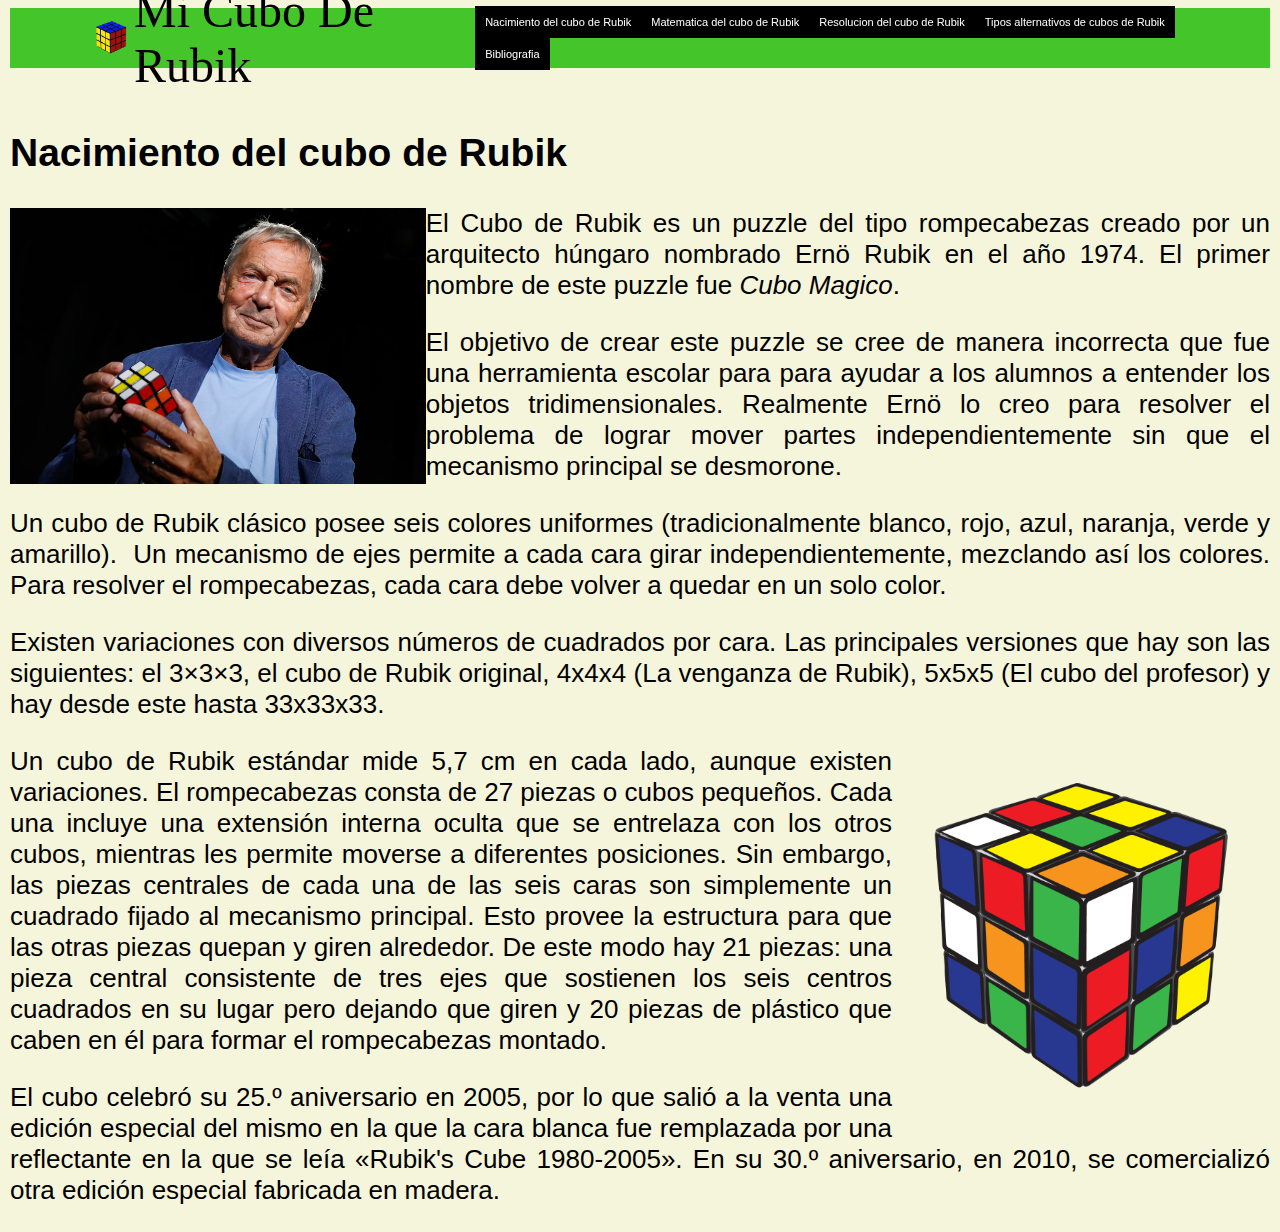
<file: index.html>
<!DOCTYPE html>
<html lang="es">
<head>
    <meta charset="UTF-8">
    <meta name="viewport" content="width=device-width, initial-scale=1.0">
    <title>Mi cubo de Rubik</title>
    <link rel="stylesheet" href="estilos.css">
</head>

<body style="background-color: beige;">
    <header class="container">
        <img class="logo" src="./IMG/logo.png" alt ="logo">
        <h1>Mi Cubo De Rubik</h1>
            <ul id="button">
                <li><a class="Cuadro1" href="./index.html">Nacimiento del cubo de Rubik</a></li>
                <li><a href="./index2.html">Matematica del cubo de Rubik</a></li>
                <li><a href="./index3.html">Resolucion del cubo de Rubik</a></li>
                <li><a href="./index4.html">Tipos alternativos de cubos de Rubik</a></li>
                <li><a href="./index5.html">Bibliografia</a></li>
            </ul>
    </header>
    <main>
        <br> 
        <h2 id="Nacimiento">Nacimiento del cubo de Rubik</h2>
        
            <img class="Creador" src="./IMG/creador.jpg" alt="Imagen de un cubo de rubik">
            <p style="text-align: justify">El Cubo de Rubik es un puzzle del tipo rompecabezas creado por un arquitecto húngaro nombrado Ernö Rubik en el año 1974. El primer nombre de este puzzle fue <i>Cubo Magico</i>.</p>
            <p style="text-align: justify" >El objetivo de crear este puzzle se cree de manera incorrecta que fue una herramienta escolar para para ayudar a los alumnos a entender los objetos tridimensionales. Realmente Ernö lo creo para resolver el problema de lograr mover partes independientemente sin que el mecanismo principal se desmorone. </p>
            <p style="text-align: justify"> Un cubo de Rubik clásico posee seis colores uniformes (tradicionalmente blanco, rojo, azul, naranja, verde y amarillo). ​ Un mecanismo de ejes permite a cada cara girar independientemente, mezclando así los colores. Para resolver el rompecabezas, cada cara debe volver a quedar en un solo color.</p>    
            <p style="text-align: justify">Existen variaciones con diversos números de cuadrados por cara. Las principales versiones que hay son las siguientes: el 3×3×3, el cubo de Rubik original, 4x4x4 (La venganza de Rubik), 5x5x5 (El cubo del profesor) y hay desde este hasta 33x33x33.</p>
            <img class="gif" src="./IMG/cuboMoviendose.gif" alt="gif de un cubo moviendose">
            <p style="text-align: justify">Un cubo de Rubik estándar mide 5,7 cm en cada lado, aunque existen variaciones. El rompecabezas consta de 27 piezas o cubos pequeños. Cada una incluye una extensión interna oculta que se entrelaza con los otros cubos, mientras les permite moverse a diferentes posiciones. Sin embargo,
                las piezas centrales de cada una de las seis caras son simplemente un cuadrado fijado al mecanismo principal. Esto provee la estructura para que las otras piezas quepan y giren
                alrededor. De este modo hay 21 piezas: una pieza central consistente de tres ejes que sostienen los seis centros cuadrados en su lugar pero dejando que giren y 20 piezas de 
                plástico que caben en él para formar el rompecabezas montado. </p>     
            <p style="text-align: justify">El cubo celebró su 25.º aniversario en 2005, por lo que salió a la venta una edición especial del mismo en la que la cara blanca fue remplazada por una reflectante en la que se leía «Rubik's Cube 1980-2005». En su 30.º aniversario, en 2010, se comercializó otra edición especial fabricada en madera.</p>   
    </main>



    
</body>
</html>
</file>
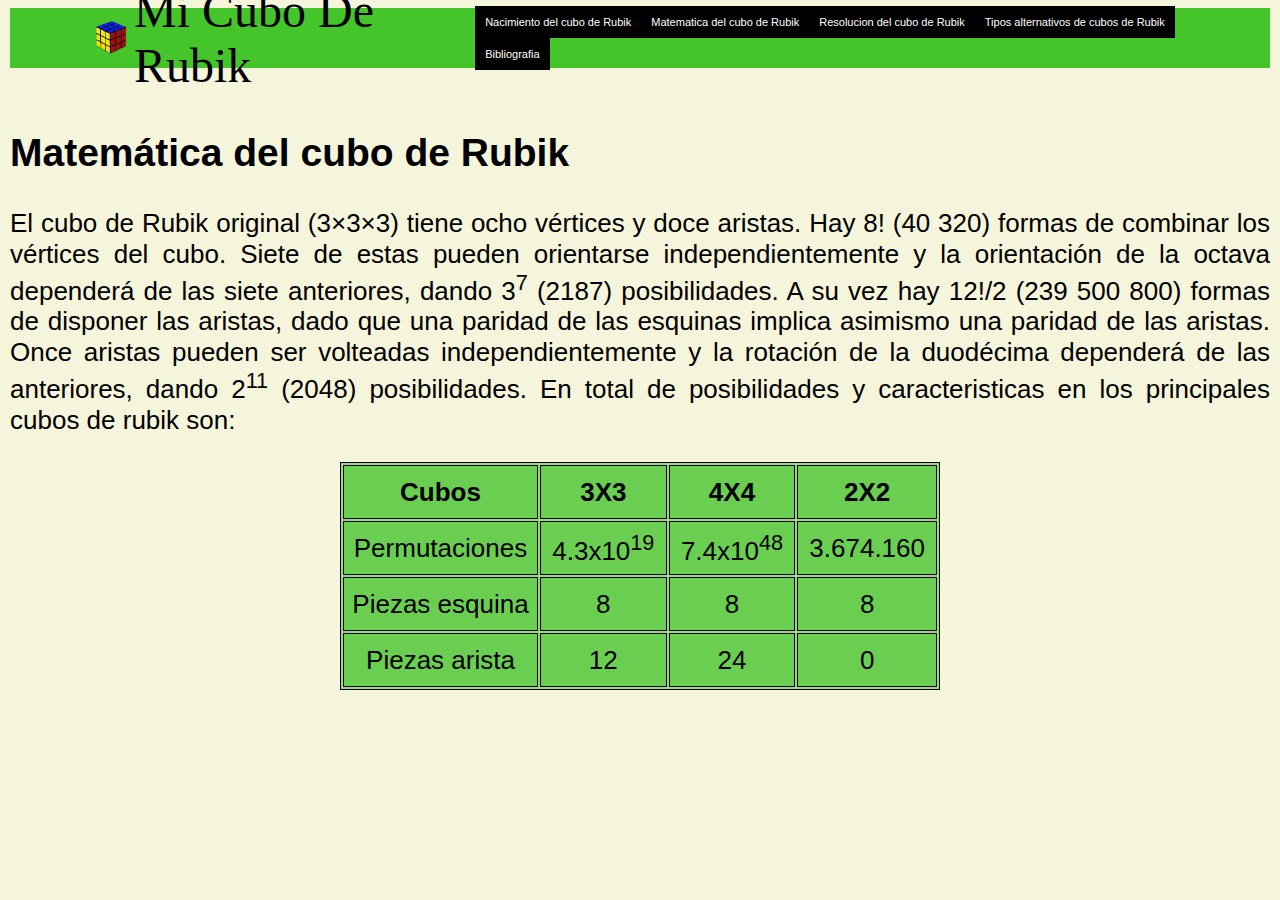
<file: index2.html>
<!DOCTYPE html>
<html lang="es">
<head>
    <meta charset="UTF-8">
    <meta name="viewport" content="width=device-width, initial-scale=1.0">
    <title>Mi cubo de Rubik</title>
    <link rel="stylesheet" href="estilos.css">
</head>

<body style="background-color:beige;">
    <header class="container">
        <img class="logo" src="./IMG/logo.png" alt ="logo">
        <h1>Mi Cubo De Rubik</h1>
            <ul id="button" class="Menu">
                <li><a href="./index.html">Nacimiento del cubo de Rubik</a></li>
                <li><a href="./index2.html">Matematica del cubo de Rubik</a></li>
                <li><a href="./index3.html">Resolucion del cubo de Rubik</a></li>
                <li><a href="./index4.html">Tipos alternativos de cubos de Rubik</a></li>
                <li><a href="./index5.html">Bibliografia</a></li>
            </ul>
    </header>
    <main>
        <br> 
        <h2 id="Matematica">Matemática del cubo de Rubik</h2>
        
        <p style="text-align: justify">El cubo de Rubik original (3×3×3) tiene ocho vértices y doce aristas. Hay 8! (40 320) formas de combinar los vértices del cubo. Siete de 
            estas pueden orientarse independientemente y la orientación de la octava dependerá de las siete anteriores, dando 3<sup>7</sup> (2187) posibilidades.
            A su vez hay 12!/2 (239 500 800) formas de disponer las aristas, dado que una paridad de las esquinas implica asimismo una paridad de las aristas.
            Once aristas pueden ser volteadas independientemente y la rotación de la duodécima dependerá de las anteriores, dando 2<sup>11</sup> (2048) posibilidades.
            En total de posibilidades y caracteristicas en los principales cubos de rubik son:
        </p>

        <table>
            <tr class="TablaCubos">
            <td><strong>Cubos</strong></td>
            <td><strong>3X3</strong></td>
            <td><strong>4X4</strong></td>
            <td><strong>2X2</strong></td>
            </tr>

            <tr>
            <td>Permutaciones</td>
            <td>4.3x10<sup>19</sup></td>
            <td>7.4x10<sup>48</sup></td>
            <td>3.674.160</td>
            </tr>

            <tr>
            <td>Piezas esquina</td>
            <td>8</td>
            <td>8</td>
            <td>8</td>
            </tr>

            <tr>
            <td>Piezas arista</td>
            <td>12</td>
            <td>24</td>
            <td>0</td>
            </tr>
        </table>

    
    
    
    
    </main>



    
</body>
</html>
</file>
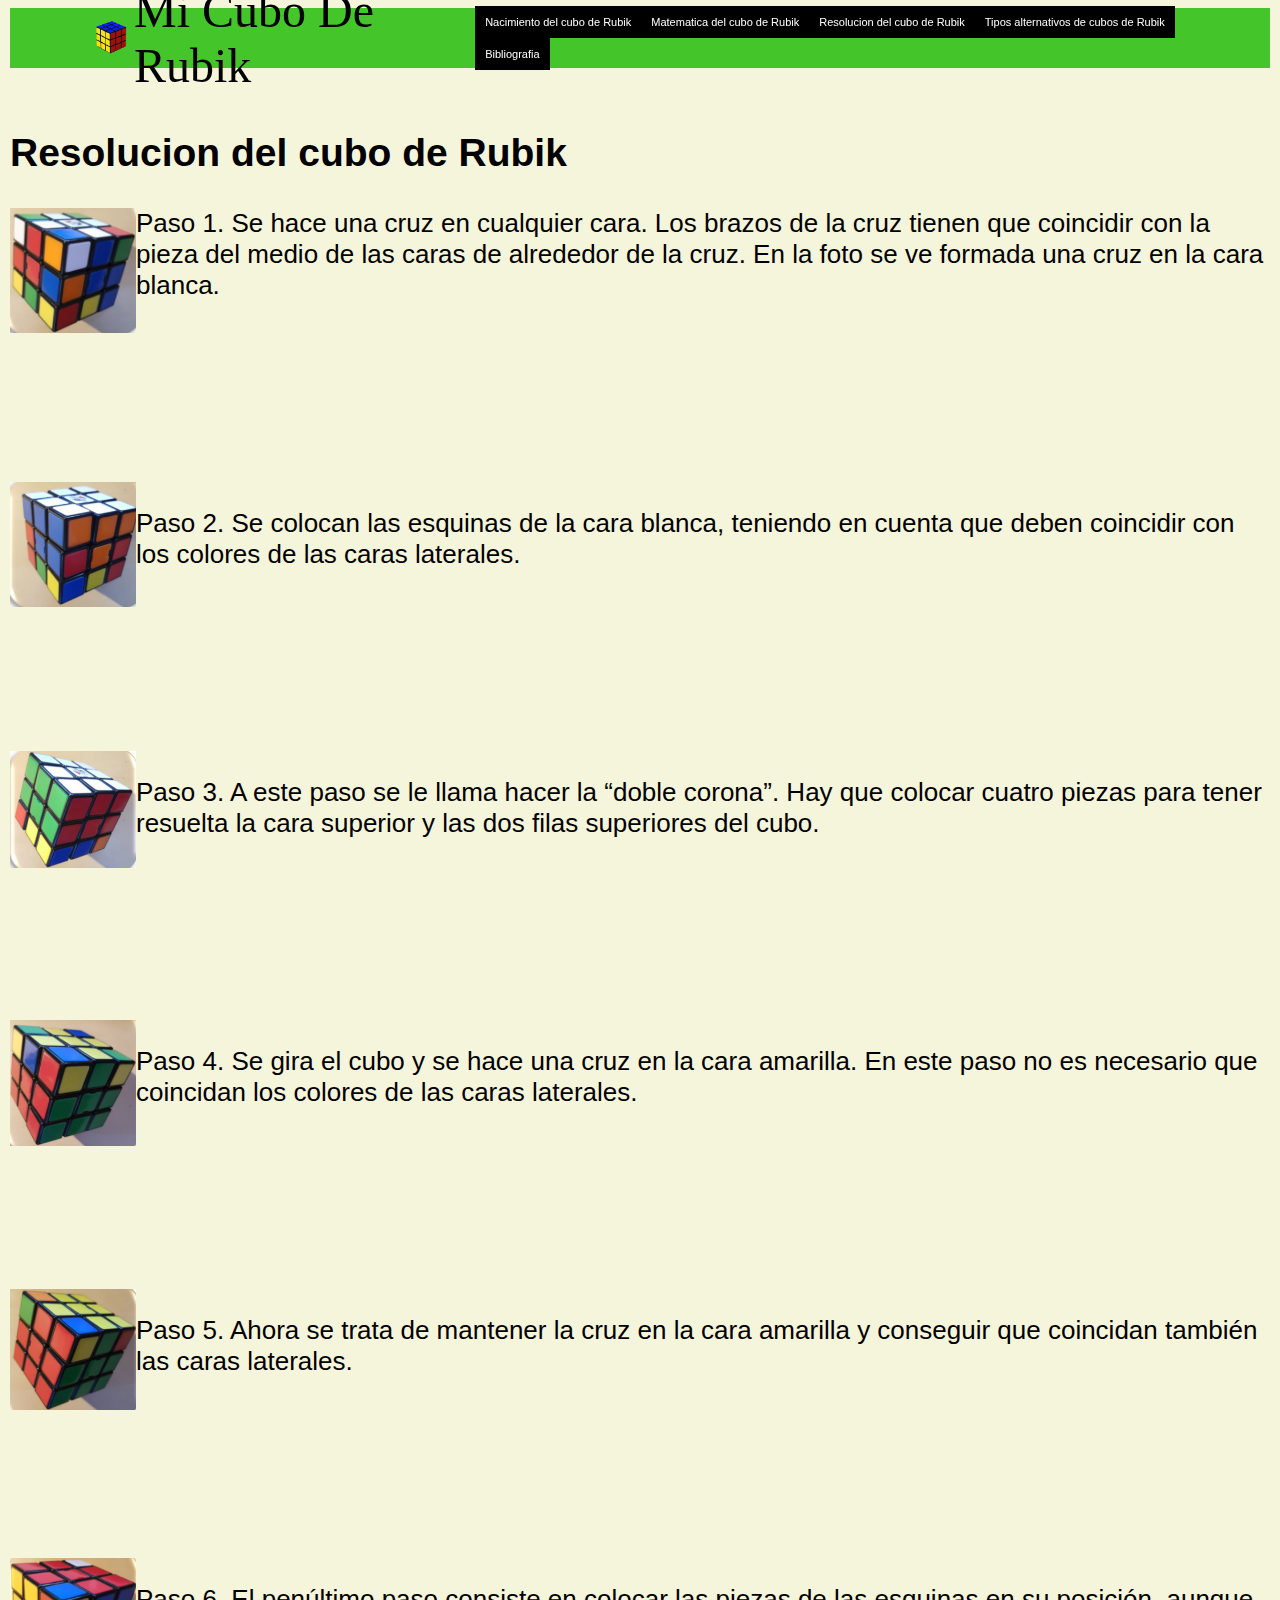
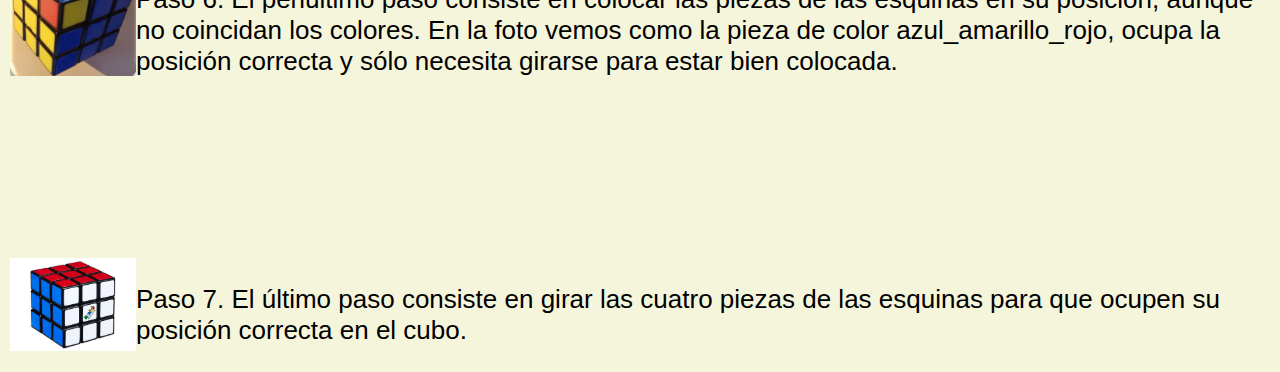
<file: index3.html>
<!DOCTYPE html>
<html lang="en">
<head>
    <meta charset="UTF-8">
    <meta name="viewport" content="width=device-width, initial-scale=1.0">
    <link rel="stylesheet" href="estilos.css">
    <title>Resolucion</title>
</head>
<body style="background-color: beige;">
    <header class="container">
        <img class="logo" src="./IMG/logo.png" alt ="logo">
        <h1>Mi Cubo De Rubik</h1>
            <ul id="button" class="Menu">
                <li><a href="./index.html">Nacimiento del cubo de Rubik</a></li>
                <li><a href="./index2.html">Matematica del cubo de Rubik</a></li>
                <li><a href="./index3.html">Resolucion del cubo de Rubik</a></li>
                <li><a href="./index4.html">Tipos alternativos de cubos de Rubik</a></li>
                <li><a href="./index5.html">Bibliografia</a></li>
            </ul>
    </header>

    <main>
        <br>

        <h2 id="Resolucion">Resolucion del cubo de Rubik</h2>
            <img class="Paso1" src="./IMG/Paso1.PNG" alt="Foto del paso 1">
        <p>Paso 1. Se hace una cruz en cualquier cara. Los brazos de la cruz tienen que coincidir con la pieza del medio de las caras de alrededor de la cruz. En la foto se ve formada una cruz en la cara blanca.</p>
        <br><br><br><br><br>
        <img class="Paso2" src="./IMG/Paso2.PNG" alt="Foto del paso 2">
        <p>Paso 2. Se colocan las esquinas de la cara blanca, teniendo en cuenta que deben coincidir con los colores de las caras laterales.</p>
        <br><br><br><br><br>
        <img class="Paso3" src="./IMG/Paso3.png" alt="Foto del paso 3">
        <p>Paso 3. A este paso se le llama hacer la “doble corona”. Hay que colocar cuatro piezas para tener resuelta la cara superior y las dos filas superiores del cubo.</p>
        <br><br><br><br><br>
        <img class="Paso4" src="./IMG/Paso4.png" alt="Foto del paso 4">
        <p>Paso 4. Se gira el cubo y se hace una cruz en la cara amarilla. En este paso no es necesario que coincidan los colores de las caras laterales.</p>
        <br><br><br><br><br>
        <img class="Paso5" src="./IMG/Paso5.png" alt="Foto del paso 5">
        <p>Paso 5. Ahora se trata de mantener la cruz en la cara amarilla y conseguir que coincidan también las caras laterales.</p>
        <br><br><br><br><br>
        <img class="Paso6" src="./IMG/Paso6.png" alt="Foto del paso 6">
        <p>Paso 6. El penúltimo paso consiste en colocar las piezas de las esquinas en su posición, aunque no coincidan los colores. En la foto vemos como la pieza de color azul_amarillo_rojo, ocupa la posición correcta y sólo necesita girarse para estar bien colocada.</p>
        <br><br><br><br><br>
        <img class="Paso7" src="./IMG/Cubo.jpg" alt="Foto del paso 7">
        <p>Paso 7. El último paso consiste en girar las cuatro piezas de las esquinas para que ocupen su posición correcta en el cubo.</p>


    </main>


</body>
</html>
</file>
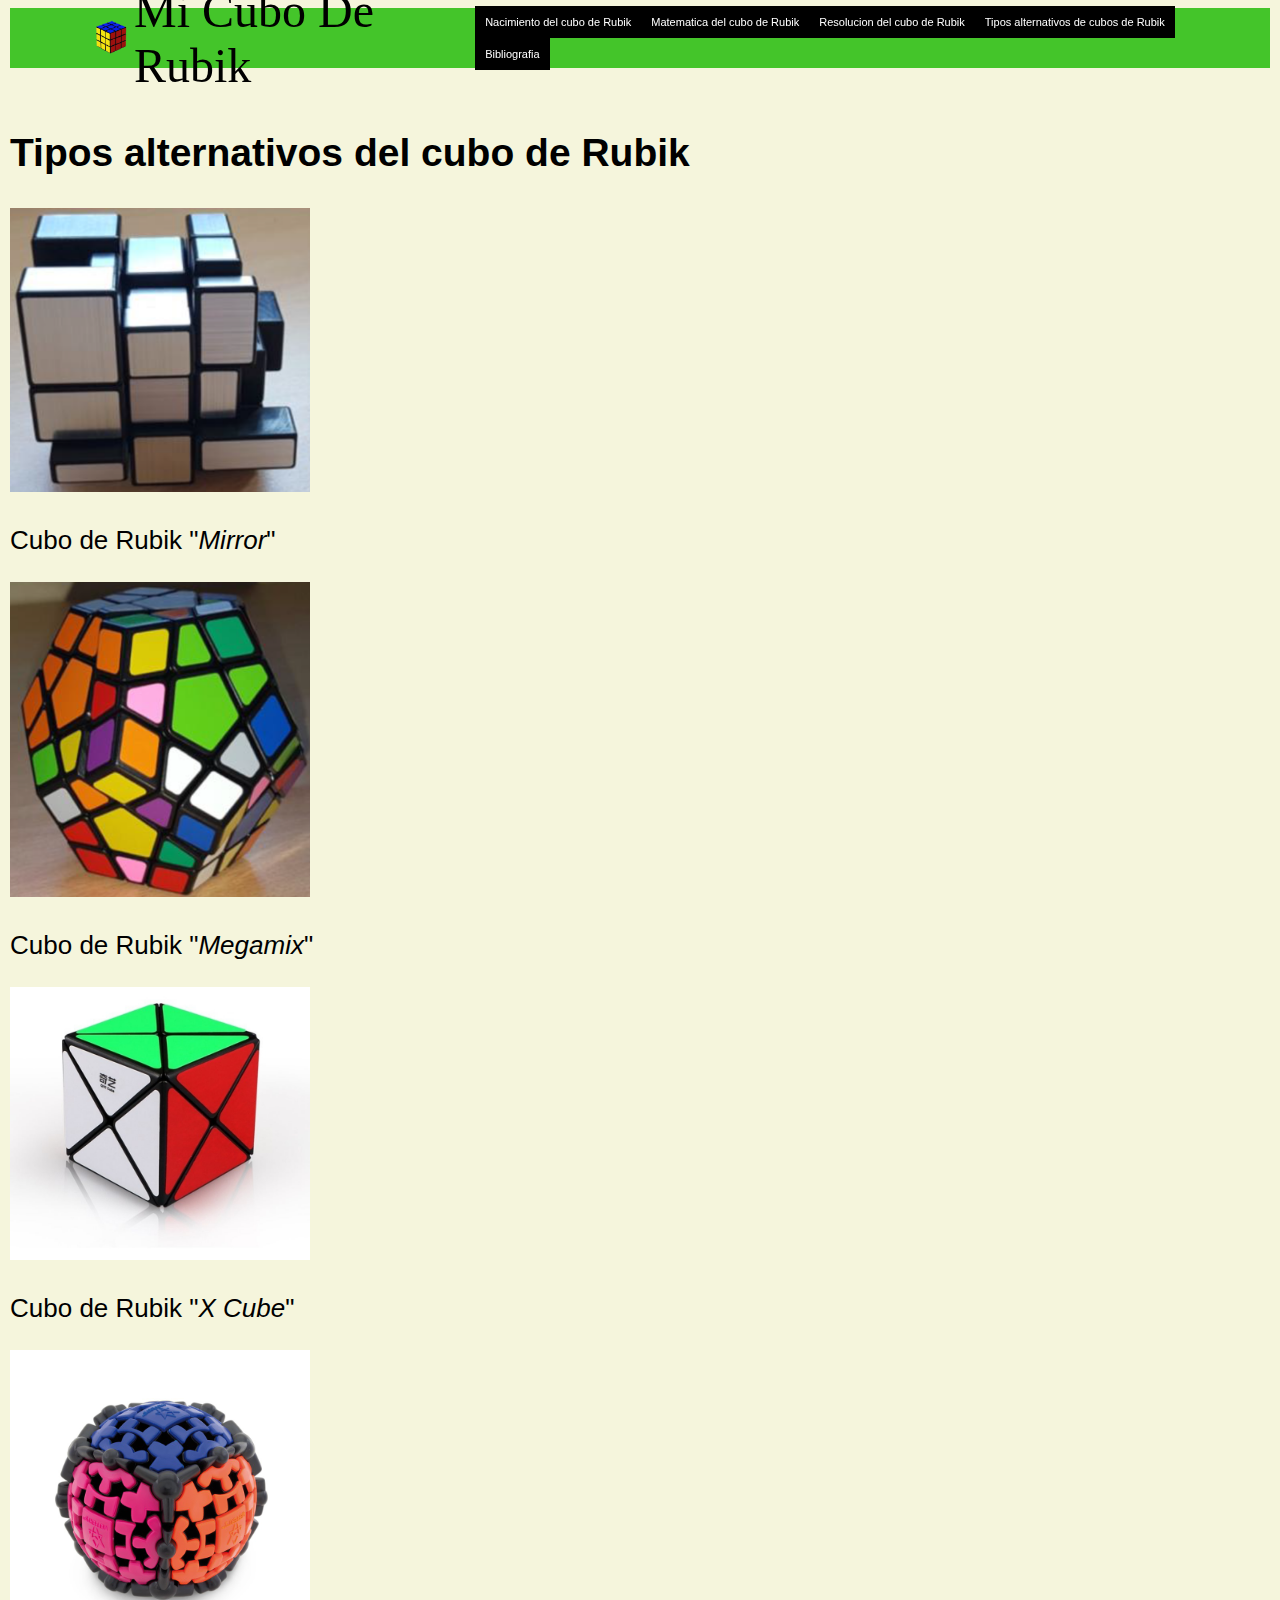
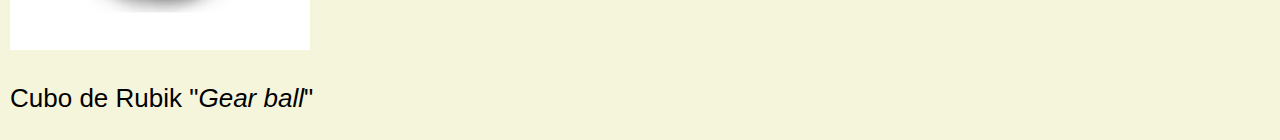
<file: index4.html>
<!DOCTYPE html>
<html lang="en">
<head>
    <meta charset="UTF-8">
    <meta name="viewport" content="width=device-width, initial-scale=1.0">
    <link rel="stylesheet" href="estilos.css">
    <title>Tipos</title>
</head>
<body style="background-color: beige;">
    <header class="container">
        <img class="logo" src="./IMG/logo.png" alt ="logo">
        <h1>Mi Cubo De Rubik</h1>
            <ul id="button" class="Menu">
                <li><a href="./index.html">Nacimiento del cubo de Rubik</a></li>
                <li><a href="./index2.html">Matematica del cubo de Rubik</a></li>
                <li><a href="./index3.html">Resolucion del cubo de Rubik</a></li>
                <li><a href="./index4.html">Tipos alternativos de cubos de Rubik</a></li>
                <li><a href="./index5.html">Bibliografia</a></li>
            </ul>
    </header>
    <main>
        <br>

        <h2 id="Tipos">Tipos alternativos del cubo de Rubik</h2>
        <img class="Mirror" src="./IMG/mirror.png" alt="Imagen del cubo mirror">
        <p>Cubo de Rubik "<em>Mirror</em>"</p>
        <img class="Megamix" src="./IMG/megamix.png" alt="Foto del cubo megamix">
        <p>Cubo de Rubik "<em>Megamix</em>"</p>
        <img class="xcube" src="./IMG/xcube.jpg" alt="Imagen del cubo xcube">
        <p>Cubo de Rubik "<em>X Cube</em>"</p>
        <img class="gearball" src="./IMG/gearball.jpg" alt="Foto del cubo gearball">
        <p>Cubo de Rubik "<em>Gear ball</em>"</p>





    </main>
    
</body>
</html>
</file>
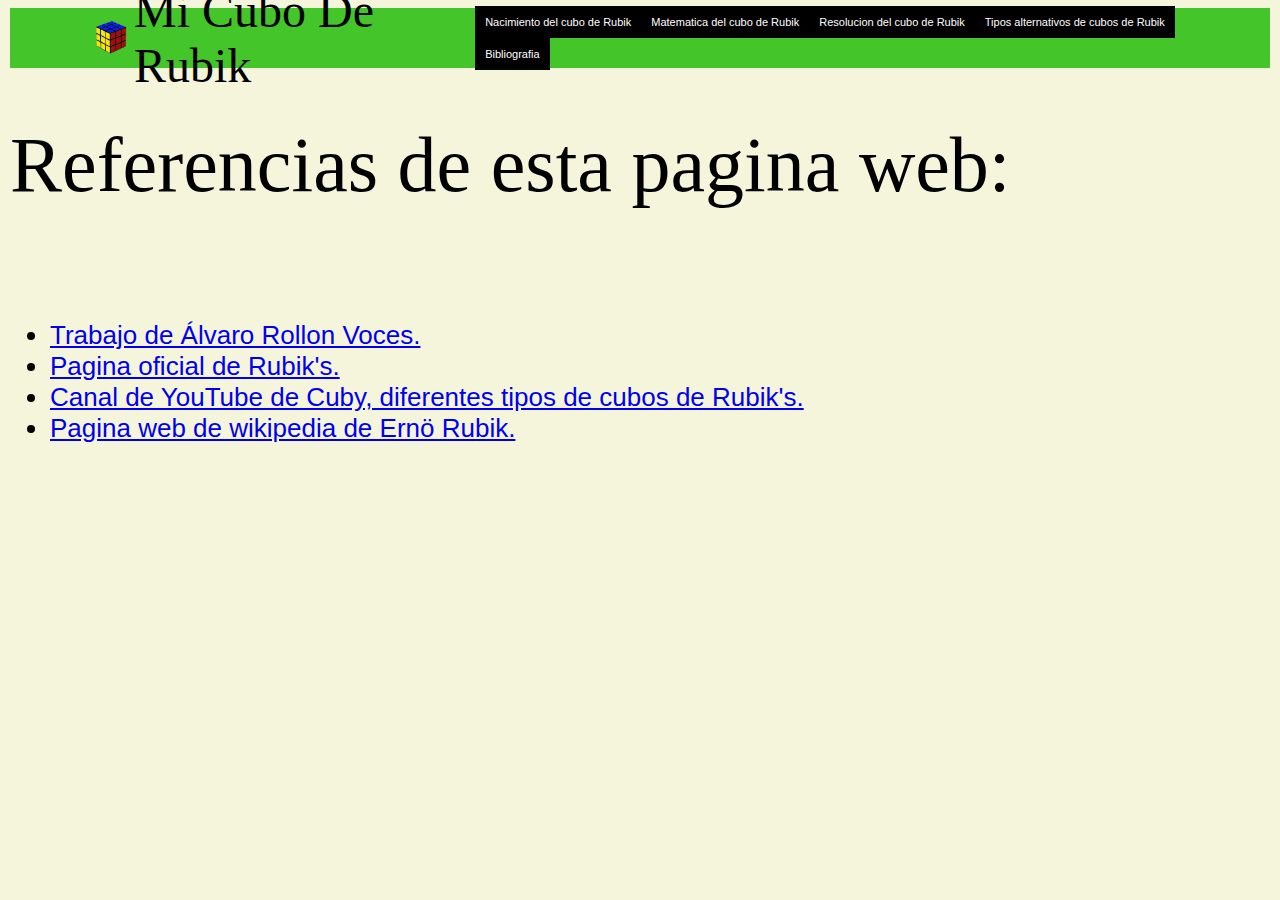
<file: index5.html>
<!DOCTYPE html>
<html lang="en">
<head>
    <meta charset="UTF-8">
    <meta name="viewport" content="width=device-width, initial-scale=1.0">
    <link rel="stylesheet" href="estilos.css">
    <title>Bibliografia</title>
</head>
<body style="background-color: beige;">
    <header class="container">
        <img class="logo" src="./IMG/logo.png" alt ="logo">
        <h1>Mi Cubo De Rubik</h1>
            <ul id="button" class="Menu">
                <li><a href="./index.html">Nacimiento del cubo de Rubik</a></li>
                <li><a href="./index2.html">Matematica del cubo de Rubik</a></li>
                <li><a href="./index3.html">Resolucion del cubo de Rubik</a></li>
                <li><a href="./index4.html">Tipos alternativos de cubos de Rubik</a></li>
                <li><a href="./index5.html">Bibliografia</a></li>
            </ul>
    </header>
    <main>
        <h1>Referencias de esta pagina web: </h1><br>
        <ul class="Bibliografia">
            <li><a href="https://1drv.ms/u/s!AlWThJ9zaovxziIFuOx-IVnn148S?e=NrnFBy">Trabajo de Álvaro Rollon Voces.</a></li>
            <li><a href="https://www.rubiks.com/en-us/">Pagina oficial de Rubik's.</a></li>
            <li><a href="https://www.youtube.com/channel/UCsB1iUrIcnNZ9pUAHs3oArQ">Canal de YouTube de Cuby, diferentes tipos de cubos de Rubik's.</a></li>
            <li><a href="https://es.wikipedia.org/wiki/Ern%C5%91_Rubik">Pagina web de wikipedia de Ernö Rubik.</a></li>
        </ul>

    </main>
    
</body>
</html>
</file>
<file: estilos.css>
body{
    
    margin-right: 10px;
    align-content: initial;
    margin-left: 10px;
}

main{
    margin: 0px;
    font-size: 26px;
    font-family: 'Gill Sans', 'Gill Sans MT', Calibri, 'Trebuchet MS', sans-serif;
    
}

h1{
    color: black;
    font: 300% Calibri;
    text-align: left;
}


h2{
    color: black;
}

img{
    max-width: 30%;
    float: left;
    
}

table,td {
    border: 1px solid black;
    text-align: center;
    margin:auto;
    background-color: #44c52a88;
    width: 600px;
    height: 50px;
}

.Mirror{
    max-width: 300px;
    float: inherit;

}

.Megamix{
    max-width: 300px;
    float: unset;
}
.xcube{
    max-width: 300px;
    float: unset;
}
.gearball{
    max-width: 300px;
    float: unset;
}

.logo{
    max-width: 4%;
    float: left;
}

.Creador{
    max-width: 33%;
}

.Paso1{
    max-width: 10%;
    float: left;
}

.Paso2{
    max-width: 10%;
    float: left;
}

.Paso3{
    max-width: 10%;
    float: left;
}

.Paso4{
    max-width: 10%;
    float: left;  
}

.Paso5{
    max-width: 10%;
    float: left;  
}

.Paso6{
    max-width: 10%;
    float: left;  
}

.Paso7{
    max-width: 10%;
    float: left;  
}

.gif{
    float: right;
}

#button{
    padding: 0;
}

#button li {
    display: inline;
    
    }

#button li a {
    font-family: Arial;
    font-size: 11px;
    text-decoration: none;
    float: left;
    padding: 10px;
    background-color: black;
    color: #fff;
    }
#button li b {
    font-family: Arial;
    font-size: 11px;
    text-decoration: none;
    float: left;
    padding: 10px;
    background-color: blue;
    color: #fff;
    }
#button li c {
    font-family: Arial;
    font-size: 11px;
    text-decoration: none;
    float: left;
    padding: 10px;
    background-color: orange;
    color: #fff;
    } 
#button li d {
    font-family: Arial;
    font-size: 11px;
    text-decoration: none;
    float: left;
    padding: 10px;
    background-color: rgb(136, 136, 2);
    color: #fff;
    }

#button li e {
    font-family: Arial;
    font-size: 11px;
    text-decoration: none;
    float: left;
    padding: 10px;
    background-color: red;
    color: #fff;
}

#button li a:hover {
    background-color: grey;
    margin-top: -2;
    padding-bottom: 12px;
    }

#button li b:hover {
background-color: blue;
margin-top: -2;
padding-bottom: 12px;
}
#button li c:hover {
background-color: orange;
margin-top: -2;
padding-bottom: 12px;
}
#button li d:hover {
background-color: rgb(136, 136, 2);
margin-top: -2;
padding-bottom: 12px;
}
#button li e:hover {
background-color: red;
margin-top: -2;
padding-bottom: 12px;
}

.container {
    width: 100%;
    height: 60px;
    background: #44c52a;
    display: flex;
    justify-content: space-between;
    align-items: center;
    padding: 0 5rem;
    box-sizing: border-box;
    position: sticky;
    top: 0px;
}

.banner {
    width: 100%;
    padding: 9rem 3rem;
    text-align: center;
    background: url("../img/fondo.jpg");
    background-color: rgba(0, 0, 0, 0.3);
    background-blend-mode: soft-light;
    background-size: cover;
    background-position: center;
    box-sizing: border-box;
}
</file>
